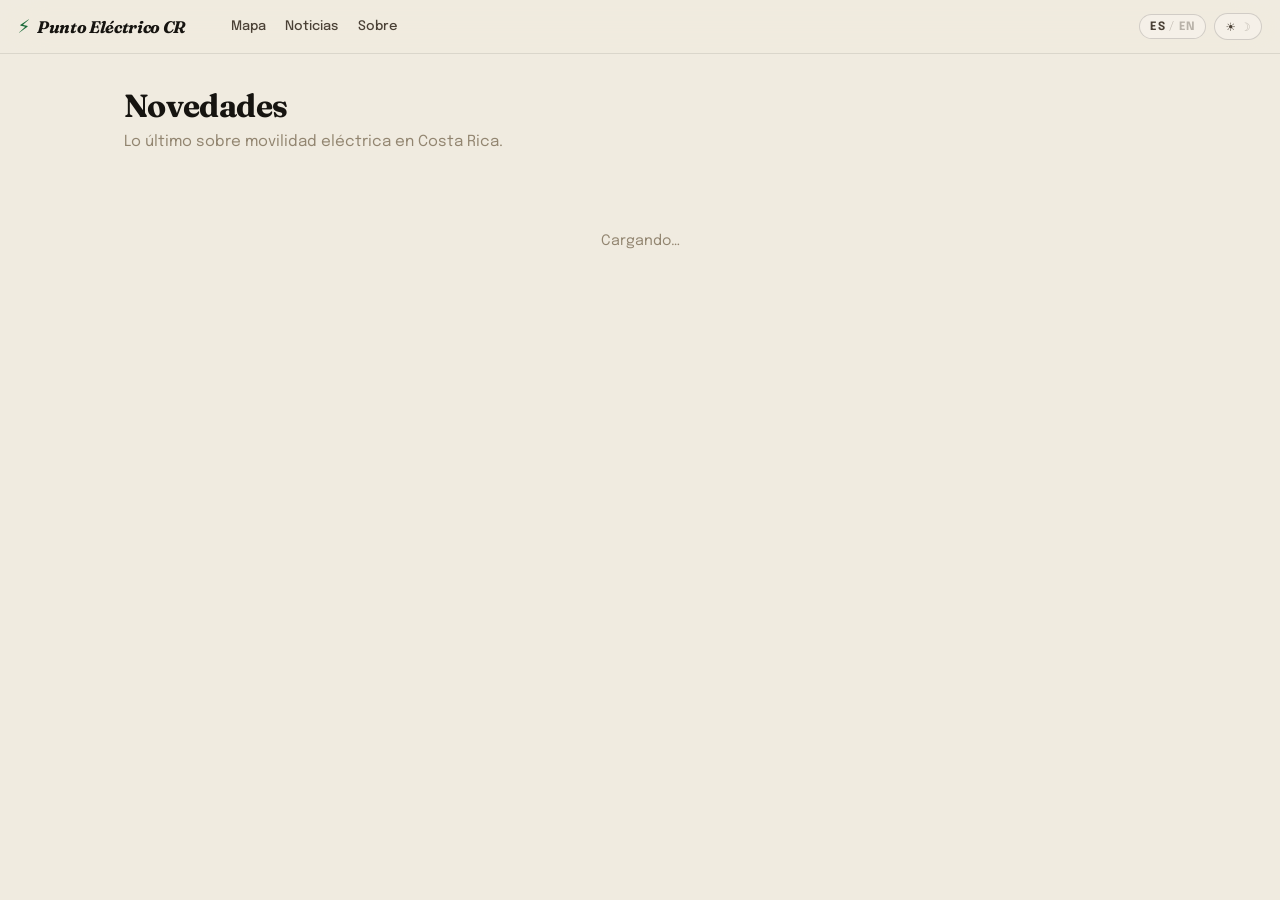
<file: home.html>
<!DOCTYPE html>
<html lang="es" data-theme="day" data-lang="es">
<head>
  <meta charset="UTF-8" />
  <meta name="viewport" content="width=device-width, initial-scale=1.0, viewport-fit=cover" />
  <title>Novedades — Punto Eléctrico CR</title>
  <link rel="icon" type="image/svg+xml" href="data:image/svg+xml,%3Csvg xmlns='http://www.w3.org/2000/svg' viewBox='0 0 32 32'%3E%3Crect width='32' height='32' rx='7' fill='%231b6b3a'/%3E%3Cpath d='M20 3L9 18h8l-5 11L26 14h-9z' fill='%23ffffff'/%3E%3C/svg%3E">
  <link rel="preconnect" href="https://fonts.googleapis.com" />
  <link rel="preconnect" href="https://fonts.gstatic.com" crossorigin />
  <link href="https://fonts.googleapis.com/css2?family=Fraunces:ital,wght@0,700;0,900;1,700&family=Epilogue:wght@300;400;500;600&family=JetBrains+Mono:wght@400;500&display=swap" rel="stylesheet" />
  <link rel="stylesheet" href="assets/css/base.css" />
  <link rel="stylesheet" href="assets/css/home.css" />
</head>
<body>

  <header class="topbar">
    <div class="topbar-left">
      <a href="index.html" class="logo">
        <span class="logo-bolt">⚡</span>
        <span class="logo-name" data-i18n="appName">Punto Eléctrico CR</span>
      </a>
      <nav class="nav-links">
        <a href="index.html" class="nav-link" data-i18n="navMap">Mapa</a>
        <a href="home.html" class="nav-link" data-i18n="navHome">Noticias</a>
        <a href="sobre.html" class="nav-link" data-i18n="navAbout">Sobre</a>
      </nav>
    </div>
    <div class="topbar-right">
      <button class="lang-toggle" data-lang-toggle><span class="l-es">ES</span><span class="l-div">/</span><span class="l-en">EN</span></button>
      <button class="theme-toggle" data-theme-toggle><span class="t-day">☀</span><span class="t-night">☽</span></button>
    </div>
  </header>

  <main class="page">
    <h1 class="page-title" data-i18n="homeTitle">Novedades</h1>
    <p class="page-subtitle" data-i18n="homeSub">Lo último sobre movilidad eléctrica en Costa Rica.</p>
    <div class="news-grid" id="newsGrid">
      <div class="news-loading">Cargando…</div>
    </div>
  </main>

  <div class="toast" id="toast"></div>

  <script src="assets/js/shared.js"></script>
  <script src="assets/js/home.js"></script>
</body>
</html>
</file>
<file: assets/css/base.css>
/* ════════════════════════════════════════════════════════
   PUNTO ELÉCTRICO CR — base.css
   Compartido: variables, reset, topbar, nav, botones, toast
   ════════════════════════════════════════════════════════ */

:root, [data-theme="day"] {
  --bg:          #f0ebe0;
  --bg2:         #e5dfd3;
  --surface:     #fdfaf5;
  --surface2:    #f5f0e8;
  --border:      rgba(0,0,0,.09);
  --border2:     rgba(0,0,0,.15);
  --text:        #161410;
  --text-2:      #4a4035;
  --text-3:      #928570;
  --accent:      #1b6b3a;
  --accent-r:    27,107,58;
  --accent-lt:   #279a52;
  --accent-bg:   rgba(27,107,58,.08);
  --accent-mid:  rgba(27,107,58,.22);
  --green:       #1b6b3a;
  --amber:       #c87c0a;
  --red:         #c0392b;
  --shadow:      0 2px 14px rgba(0,0,0,.08);
  --shadow-lg:   0 8px 40px rgba(0,0,0,.13);
  --topbar-bg:   rgba(240,235,224,.92);
  --topbar-h:    54px;
  --ease-out:    cubic-bezier(.32, .72, 0, 1);
  --ease-soft:   cubic-bezier(.16, 1, .3, 1);
}

[data-theme="night"] {
  --bg:          #0b0f17;
  --bg2:         #131924;
  --surface:     #18202e;
  --surface2:    #1f2a3c;
  --border:      rgba(255,255,255,.08);
  --border2:     rgba(255,255,255,.15);
  --text:        #e8f0e8;
  --text-2:      #8fc99f;
  --text-3:      #4a7a5a;
  --accent:      #2edf78;
  --accent-r:    46,223,120;
  --accent-lt:   #52f598;
  --accent-bg:   rgba(46,223,120,.10);
  --accent-mid:  rgba(46,223,120,.25);
  --green:       #2edf78;
  --amber:       #f0b429;
  --red:         #ff6b6b;
  --shadow:      0 2px 14px rgba(0,0,0,.4);
  --shadow-lg:   0 8px 40px rgba(0,0,0,.55);
  --topbar-bg:   rgba(11,15,23,.93);
}

*, *::before, *::after { box-sizing: border-box; margin: 0; padding: 0; }
html, body { min-height: 100%; }
body {
  font-family: 'Epilogue', system-ui, sans-serif;
  background: var(--bg);
  color: var(--text);
  -webkit-font-smoothing: antialiased;
  transition: background .4s, color .4s;
}
body.no-scroll { overflow: hidden; }
button { font-family: inherit; cursor: pointer; border: none; background: none; }
input, select, textarea { font-family: inherit; outline: none; }
a { color: var(--accent); text-decoration: none; }
a:hover { text-decoration: underline; }

/* ── TOP BAR ─────────────────────────────────────────── */
.topbar {
  position: fixed; top: 0; left: 0; right: 0; z-index: 900;
  height: var(--topbar-h);
  background: var(--topbar-bg);
  backdrop-filter: blur(20px) saturate(1.8);
  -webkit-backdrop-filter: blur(20px) saturate(1.8);
  border-bottom: 1px solid var(--border);
  display: flex; align-items: center; justify-content: space-between;
  padding: 0 1.1rem;
  padding-top: env(safe-area-inset-top, 0);
  transition: background .4s, border-color .4s;
}
.topbar-left  { display: flex; align-items: center; gap: 1.4rem; }
.topbar-right { display: flex; align-items: center; gap: .5rem; }

.logo { display: flex; align-items: center; gap: .4rem; text-decoration: none; }
.logo:hover { text-decoration: none; }
.logo-bolt { font-size: 1.15rem; animation: boltGlow 2.5s ease-in-out infinite; }
@keyframes boltGlow {
  0%,100% { filter: drop-shadow(0 0 3px rgba(var(--accent-r),.4)); }
  50%      { filter: drop-shadow(0 0 9px rgba(var(--accent-r),.85)); }
}
.logo-name {
  font-family: 'Fraunces', Georgia, serif;
  font-size: 1.05rem; font-weight: 700; font-style: italic;
  letter-spacing: -.02em; color: var(--text);
}

/* Nav links (topbar centro) */
.nav-links {
  display: flex; align-items: center; gap: 1.2rem;
  margin-left: 1.5rem;
}
.nav-link {
  font-size: .82rem; font-weight: 500; color: var(--text-2);
  transition: color .2s;
  text-decoration: none;
}
.nav-link:hover { color: var(--accent); text-decoration: none; }
.nav-link.active { color: var(--accent); font-weight: 600; }

/* Stats strip (solo en el mapa) */
.stats-strip { display: flex; align-items: center; gap: .9rem; }
.stat-item { display: flex; flex-direction: column; align-items: center; gap: 1px; }
.stat-n {
  font-family: 'JetBrains Mono', monospace;
  font-size: .92rem; font-weight: 500; color: var(--accent); line-height: 1;
}
.stat-l { font-size: .56rem; color: var(--text-3); text-transform: uppercase; letter-spacing: .08em; }
.stat-sep { width: 1px; height: 24px; background: var(--border2); }

/* ── BOTONES ─────────────────────────────────────────── */
.ctrl-btn {
  display: flex; align-items: center; gap: .4rem;
  padding: .38rem .75rem; border-radius: 8px;
  border: 1px solid var(--border2); background: var(--surface2);
  color: var(--text-2); font-size: .8rem; font-weight: 500;
  transition: all .2s;
}
.ctrl-btn svg { width: 15px; height: 15px; flex-shrink: 0; }
.ctrl-btn:hover { border-color: var(--accent); color: var(--accent); text-decoration: none; }
.ctrl-btn.accent {
  background: var(--accent); color: #fff; border-color: var(--accent);
}
.ctrl-btn.accent:hover {
  background: var(--accent-lt); border-color: var(--accent-lt);
  box-shadow: 0 3px 10px rgba(var(--accent-r),.35);
  transform: translateY(-1px);
}

.lang-toggle, .theme-toggle {
  display: flex; align-items: center; gap: .25rem;
  padding: .35rem .65rem; border-radius: 999px;
  border: 1px solid var(--border2); background: var(--surface2);
  font-size: .72rem; font-weight: 700; color: var(--text-2);
  letter-spacing: .04em; transition: all .2s;
}
.lang-toggle:hover, .theme-toggle:hover { border-color: var(--accent); color: var(--accent); }
.l-div { opacity: .3; font-weight: 300; }
[data-lang="es"] .l-en { opacity: .35; }
[data-lang="en"] .l-es { opacity: .35; }
[data-theme="day"]   .t-night { opacity: .3; }
[data-theme="night"] .t-day   { opacity: .3; }

/* Avatar de usuario logueado */
.user-menu {
  display: flex; align-items: center; gap: .5rem;
  padding: .25rem .55rem .25rem .25rem; border-radius: 999px;
  border: 1px solid var(--border2); background: var(--surface2);
  font-size: .78rem; font-weight: 500; color: var(--text-2);
  transition: all .2s; cursor: pointer;
}
.user-menu:hover { border-color: var(--accent); color: var(--accent); }
.user-menu-avatar {
  width: 26px; height: 26px; border-radius: 50%;
  background: var(--accent); color: #fff;
  display: flex; align-items: center; justify-content: center;
  font-family: 'Fraunces', serif; font-weight: 700; font-size: .8rem;
}
.user-menu-name {
  max-width: 100px; overflow: hidden; text-overflow: ellipsis; white-space: nowrap;
}

/* ── TOAST ───────────────────────────────────────────── */
.toast {
  position: fixed; bottom: 1.5rem; left: 50%;
  transform: translateX(-50%) translateY(70px);
  z-index: 3000; padding: .6rem 1.15rem; border-radius: 999px;
  background: var(--text); color: var(--bg);
  font-size: .8rem; font-weight: 500;
  box-shadow: var(--shadow-lg); white-space: nowrap;
  opacity: 0; pointer-events: none;
  transition: all .3s var(--ease-soft);
}
.toast.show { opacity: 1; transform: translateX(-50%) translateY(0); }

/* ── FORM GENÉRICO ───────────────────────────────────── */
.fg { display: flex; flex-direction: column; gap: .28rem; }
.fg-row { display: grid; grid-template-columns: 1fr 1fr; gap: .7rem; }
.fg label {
  font-size: .72rem; font-weight: 600; color: var(--text-2); letter-spacing: .03em;
}
.fg input, .fg select, .fg textarea {
  padding: .55rem .75rem; border-radius: 8px;
  border: 1px solid var(--border2); background: var(--surface2);
  font-size: .88rem; color: var(--text);
  transition: border-color .2s, box-shadow .2s;
}
.fg input:focus, .fg select:focus, .fg textarea:focus {
  border-color: var(--accent);
  box-shadow: 0 0 0 3px rgba(var(--accent-r),.1);
}
.btn-pri {
  padding: .65rem 1.1rem; border-radius: 9px;
  background: var(--accent); color: #fff; border: none;
  font-size: .88rem; font-weight: 600;
  display: inline-flex; align-items: center; justify-content: center; gap: .4rem;
  transition: all .2s;
}
.btn-pri:hover {
  background: var(--accent-lt); transform: translateY(-1px);
  box-shadow: 0 4px 12px rgba(var(--accent-r),.3);
}
.btn-pri:disabled { opacity: .45; pointer-events: none; }
.btn-sec {
  padding: .65rem 1.1rem; border-radius: 9px;
  border: 1px solid var(--border2); color: var(--text-2);
  background: var(--surface2); font-size: .88rem; font-weight: 600;
  transition: all .2s;
}
.btn-sec:hover { border-color: var(--red); color: var(--red); }

/* ── CONTENEDOR PÁGINA (para home, perfil, sobre) ────── */
.page {
  max-width: 1080px;
  margin: 0 auto;
  padding: calc(var(--topbar-h) + 2rem) 1.5rem 3rem;
}
.page-title {
  font-family: 'Fraunces', serif;
  font-size: 2rem; font-weight: 700;
  color: var(--text); letter-spacing: -.02em;
  margin-bottom: .35rem;
}
.page-subtitle {
  font-size: .95rem; color: var(--text-3);
  margin-bottom: 2rem; line-height: 1.55;
}

/* ── RESPONSIVE base ─────────────────────────────────── */
@media (max-width: 900px) {
  :root { --topbar-h: 50px; }
  .nav-links { display: none; }
  .stats-strip { display: none; }
  .logo-name { font-size: 0.9rem; }
  .ctrl-btn { padding: 0.3rem 0.5rem; font-size: 0.7rem; }
  .ctrl-btn span { display: none; }
  .page { padding: calc(var(--topbar-h) + 1.25rem) 1rem 2rem; }
  .page-title { font-size: 1.5rem; }
  .page-subtitle { font-size: .85rem; }
}

@media (max-width: 480px) {
  :root { --topbar-h: 46px; }
  .topbar { padding: 0 0.5rem; }
  .logo-bolt { font-size: 1rem; }
  .logo-name { display: none; }
  .ctrl-btn {
    padding: 0.35rem 0.5rem; font-size: 0.65rem;
    border-radius: 8px; min-width: 36px; justify-content: center;
  }
  .ctrl-btn svg { width: 15px; height: 15px; }
  .lang-toggle, .theme-toggle {
    padding: 0.35rem 0.55rem; font-size: 0.65rem;
    min-width: 36px; justify-content: center;
  }
  .l-div { display: none; }
  .user-menu-name { display: none; }
  .fg-row { grid-template-columns: 1fr; gap: 0.55rem; }
}
</file>
<file: assets/css/home.css>
.news-grid {
  display: grid;
  grid-template-columns: repeat(auto-fill, minmax(300px, 1fr));
  gap: 1.25rem;
}
.news-card {
  background: var(--surface);
  border: 1px solid var(--border);
  border-radius: 14px;
  padding: 1.25rem;
  transition: all .25s var(--ease-soft);
  display: flex; flex-direction: column; gap: .6rem;
  text-decoration: none; color: inherit;
}
.news-card:hover {
  transform: translateY(-3px);
  border-color: var(--accent-mid);
  box-shadow: var(--shadow-lg);
  text-decoration: none;
}
.news-tag {
  align-self: flex-start;
  font-size: .65rem; font-weight: 700;
  letter-spacing: .06em; text-transform: uppercase;
  padding: .2rem .55rem; border-radius: 999px;
  background: var(--accent-bg); color: var(--accent);
  border: 1px solid var(--accent-mid);
}
.news-title {
  font-family: 'Fraunces', serif;
  font-size: 1.15rem; font-weight: 700; line-height: 1.3;
  color: var(--text);
}
.news-excerpt {
  font-size: .85rem; color: var(--text-2); line-height: 1.55;
}
.news-date {
  font-family: 'JetBrains Mono', monospace;
  font-size: .7rem; color: var(--text-3);
  margin-top: auto; padding-top: .4rem;
}
.news-loading {
  grid-column: 1/-1;
  text-align: center; padding: 3rem 1rem;
  color: var(--text-3); font-size: .9rem;
}
</file>
